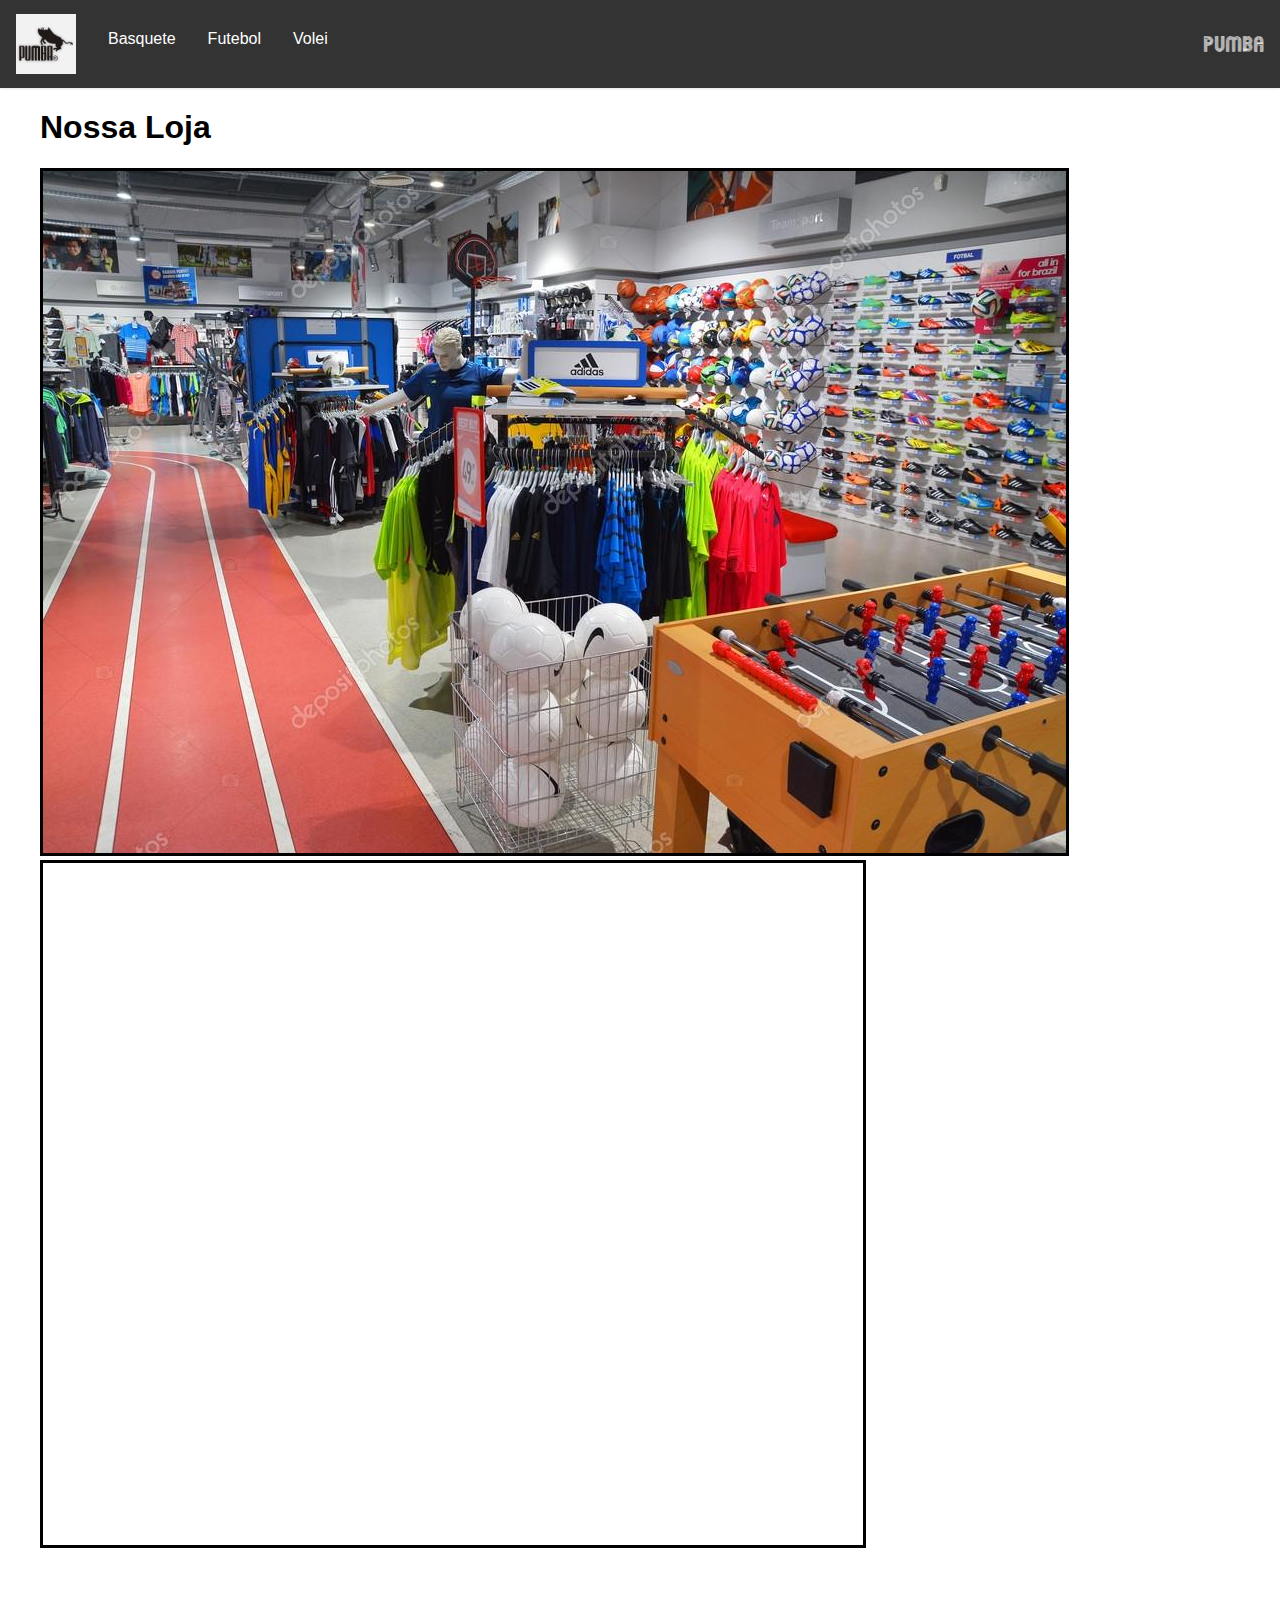
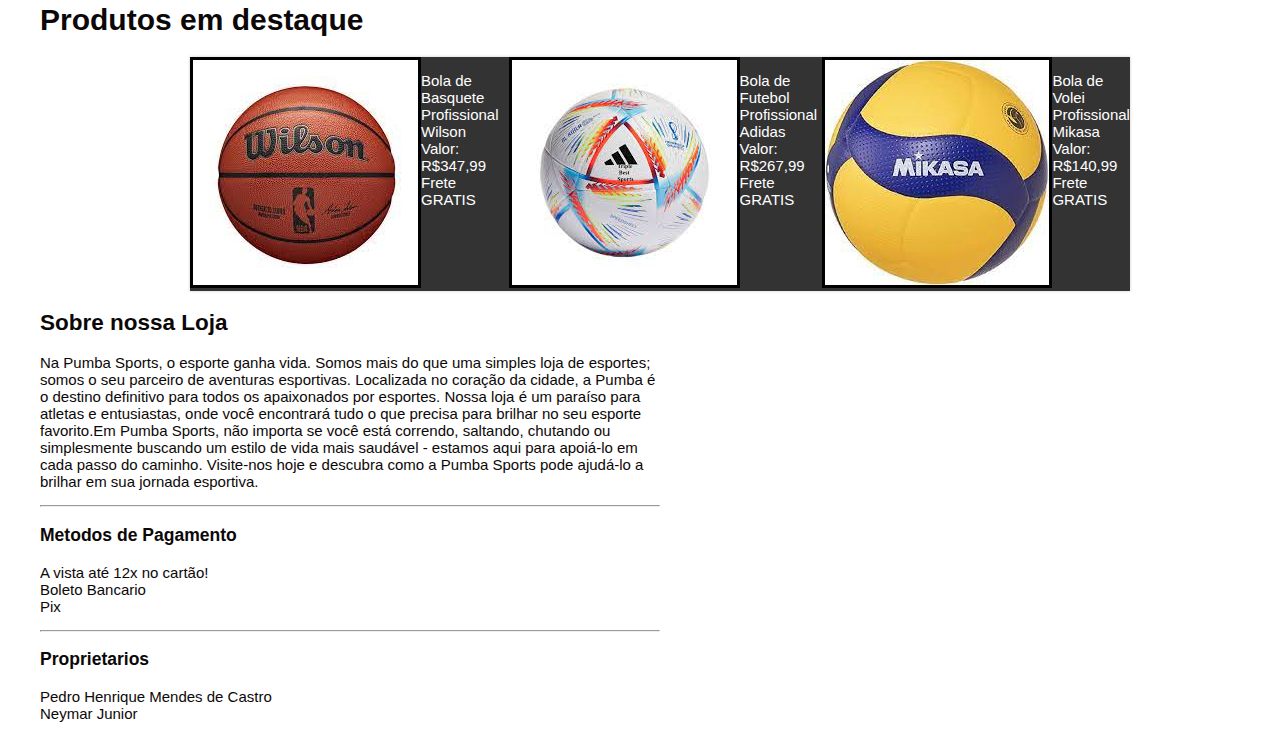
<file: index.html>
<!DOCTYPE html>
<html lang="pt-br">
  <head>
    <title> Menu </title>
    <meta charset="utf-8">
    <link rel="stylesheet" href="css/style.css">
  </head>

  <body>
    <style>
@font-face {
        font-family: "DUBLINE";
        src: url('imgs/Dubline-Regular.ttf');
}
    </style>
      
    <div class="navbar">
        <p>  PUMBA </p>
        <img src="imgs/pumba.jpg" width="60" height="60">
        <a href="esporte/basquete/index.html">Basquete</a>
        <a href="esporte/futebol/index.html">Futebol</a>
        <a href="esporte/volei/index.html">Volei</a>
    </div>

    <ul>

      <h1> Nossa Loja </h1>
    <div>

      <a href="esporte/futebol/index.html", ></a> <img class="fotos" src="imgs/loja 2.jpg">
      <iframe class="fotos" src="https://www.google.com/maps/embed?pb=!1m17!1m12!1m3!1d957.9855503181993!2d-42.305438730365466!3d-16.17193071099493!2m3!1f0!2f
      0!3f0!3m2!1i1024!2i768!4f13.1!3m2!1m1!2zMTbCsDEwJzE5LjAiUyA0MsKwMTgnMTcuMyJX!5e0!3m2!1spt-BR!2sbr!4v1698405639468!5m2!1spt-BR!2sbr"
       width="820" height="682" allowfullscreen="" loading="lazy" referrerpolicy="no-referrer-when-downgrade"> </iframe> <br>

    </div>
    </ul>

    <ul class="sitefont">

      <h1> Produtos em destaque </h1>

    <div class="produtos">

      <a href="esporte/basquete/index.html", ><img class="fotos"  src="imgs/bola basquete.jfif"> </a> 
      <p> Bola de Basquete Profissional Wilson <br> Valor: R$347,99 <br> Frete GRATIS </p>
      <a href="esporte/futebol/index.html", ><img class="fotos" src="imgs/bola de futebol.jfif"> </a> 
      <p> Bola de Futebol Profissional Adidas <br> Valor: R$267,99 <br> Frete GRATIS </p>
      <a href="esporte/volei/index.html", ><img class="fotos" src="imgs/bola volei.jfif"> </a> 
    <p> Bola de Volei Profissional Mikasa <br> Valor: R$140,99 <br> Frete GRATIS </p>

    </div>
    
      <h2>Sobre nossa Loja </h2>

    <div class="texto"> 
      <p> 
            Na Pumba Sports, o esporte ganha vida. Somos mais do que uma simples loja de esportes; somos o seu parceiro de aventuras esportivas. 
            Localizada no coração da cidade, a Pumba é o destino definitivo para todos os apaixonados por esportes. Nossa loja é um paraíso para atletas e entusiastas, 
            onde você encontrará tudo o que precisa para brilhar no seu esporte favorito.Em Pumba Sports, não importa se você está correndo, saltando, chutando ou simplesmente 
            buscando um estilo de vida mais saudável - estamos aqui para apoiá-lo em cada passo do caminho. Visite-nos hoje e descubra como a Pumba Sports pode ajudá-lo a brilhar 
            em sua jornada esportiva.
      </p> 
      <hr>
      
      <h3> Metodos de Pagamento </h3>
      <p>
        A vista até 12x no cartão! <br>
        Boleto Bancario <br>
        Pix 
      </p>
      <hr>
      <h3> Proprietarios </h3>
      <p>
        Pedro Henrique Mendes de Castro <br>
        Neymar Junior
      </p>
    </div>
  </ul>
</body>
</html>
</file>
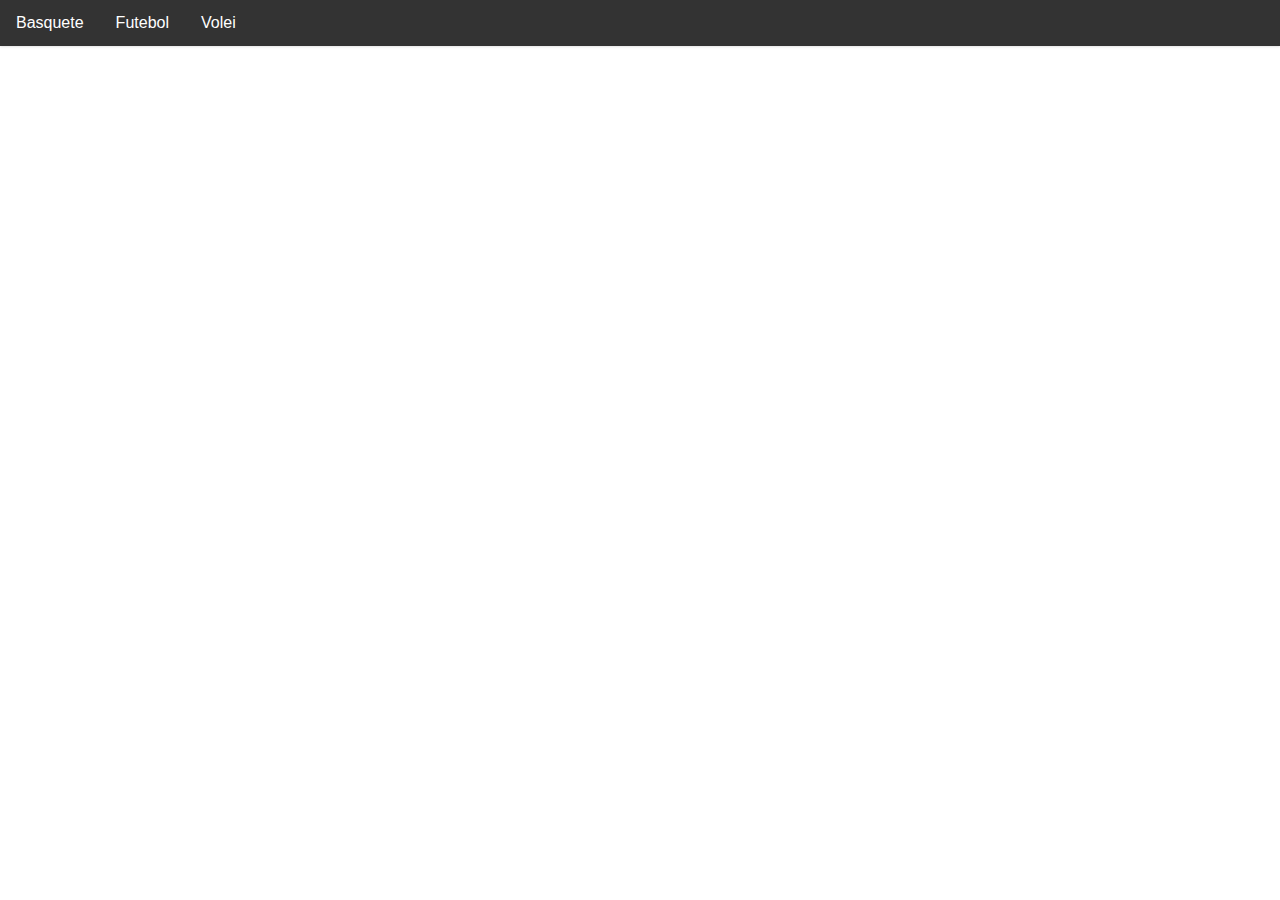
<file: imgs/index.html>
<!DOCTYPE html>
<html lang="pt-br">
  <head>
    <title> Imagens </title>
    <meta charset="utf-8">
  </head>

  <style>
        body {
            margin: 0;
            font-family: Arial, sans-serif;
        }

        .navbar {
            background-color: #333;
            overflow: hidden;
            box-shadow: 0px 0px 3px #ccc;
        }

        .navbar a {
            float: left;
            display: block;
            color: white;
            text-align: center;
            padding: 14px 16px;
            text-decoration: none;

        }

        .navbar a:houver {
            background-color: #ddd;
            color: black;

        }
        
  </style>

  <body>
    <div class="navbar">
        <a href="basquete/index.html">Basquete</a>
        <a href="futebol/index.html">Futebol</a>
        <a href="volei/index.html">Volei</a>


    </div>
  </body>
</html>
</file>
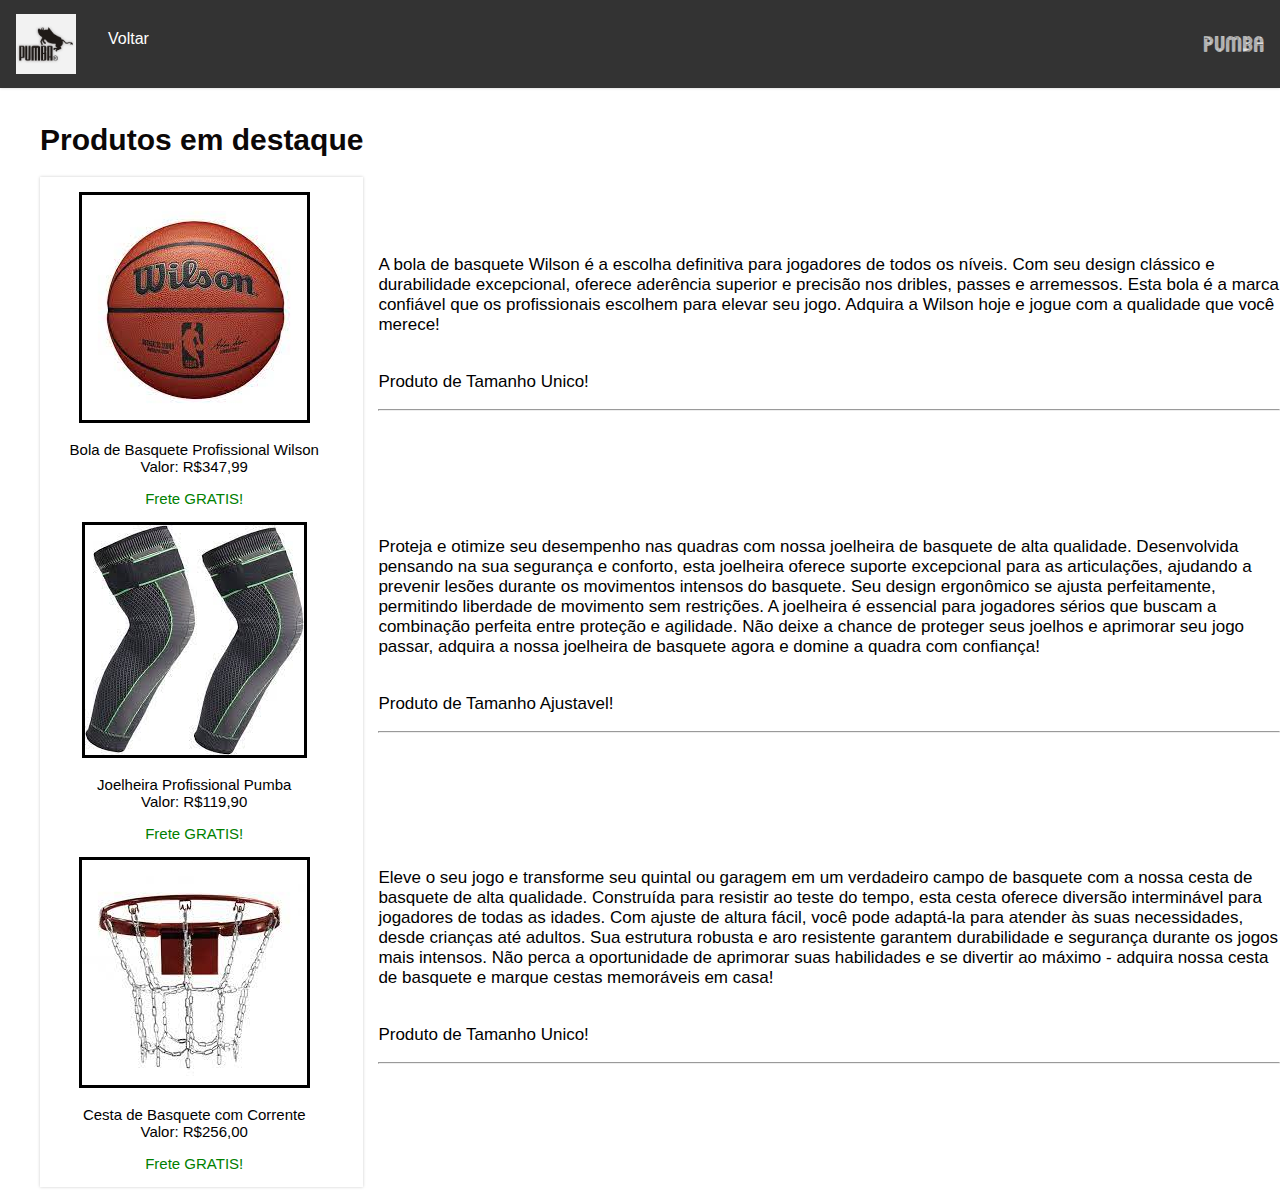
<file: esporte/basquete/index.html>
<!DOCTYPE html>
<html lang="pt-br">
  <head>
    <title> Basquete </title>
    <meta charset="utf-8">
    <link rel="stylesheet" href="/css/style.css">
  </head>

  <body>
    <style>
@font-face {
        font-family: "DUBLINE";
        src: url('/imgs/Dubline-Regular.ttf');
}
    </style>
      
    <div class="navbar">
        <p>  PUMBA </p>
        <img src="/imgs/pumba.jpg" width="60" height="60">
        <a href="/index.html">Voltar</a>
    </div>

    <ul class="sitefont">

      <h1> Produtos em destaque </h1>

    <div class="descricao">

     <img class="fotos"  src="/imgs/bola basquete.jfif">
      <p> Bola de Basquete Profissional Wilson <br> Valor: R$347,99</p> <p class="frete"> Frete GRATIS! </p>
      <img class="fotos" src="/imgs/joelheira basquete.jfif">
      <p> Joelheira Profissional Pumba<br> Valor: R$119,90 <br></p>  <p class="frete"> Frete GRATIS! </p>
      <img class="fotos" src="/imgs/cesta de basquete.jfif">
    <p> Cesta de Basquete com Corrente <br> Valor: R$256,00</p> <p class="frete"> Frete GRATIS! </p>

    </div>
  </ul>

    <div class="final">
      <p>A bola de basquete Wilson é a escolha definitiva para jogadores de todos os níveis. 
        Com seu design clássico e durabilidade excepcional, oferece aderência superior e precisão nos 
        dribles, passes e arremessos. Esta bola é a marca confiável que os profissionais escolhem para elevar 
        seu jogo. Adquira a Wilson hoje e jogue com a qualidade que você merece!<br><br></p>
        <p>Produto de Tamanho Unico!</p>
        <hr>
    </div>

    <div class="final1">
      <p>Proteja e otimize seu desempenho nas quadras com nossa joelheira de basquete de alta qualidade. 
        Desenvolvida pensando na sua segurança e conforto, esta joelheira oferece suporte excepcional para
        as articulações, ajudando a prevenir lesões durante os movimentos intensos do basquete. Seu design 
        ergonômico se ajusta perfeitamente, permitindo liberdade de movimento sem restrições. A joelheira é 
        essencial para jogadores sérios que buscam a combinação perfeita entre proteção e agilidade. 
        Não deixe a chance de proteger seus joelhos e aprimorar seu jogo passar, adquira a nossa joelheira de
         basquete agora e domine a quadra com confiança!<br><br></p>
         <p>Produto de Tamanho Ajustavel!</p>
         <hr>
    </div>
    
    <div class="final2">
      <p>Eleve o seu jogo e transforme seu quintal ou garagem em um verdadeiro campo de basquete com a nossa 
        cesta de basquete de alta qualidade. Construída para resistir ao teste do tempo, esta cesta oferece 
        diversão interminável para jogadores de todas as idades. Com ajuste de altura fácil, você pode 
        adaptá-la para atender às suas necessidades, desde crianças até adultos. Sua estrutura robusta e aro 
        resistente garantem durabilidade e segurança durante os jogos mais intensos. Não perca a oportunidade 
        de aprimorar suas habilidades e se divertir ao máximo - adquira nossa cesta de basquete e marque 
        cestas memoráveis em casa!<br><br></p>
        <p>Produto de Tamanho Unico!</p>
        <hr>
    </div>
</file>
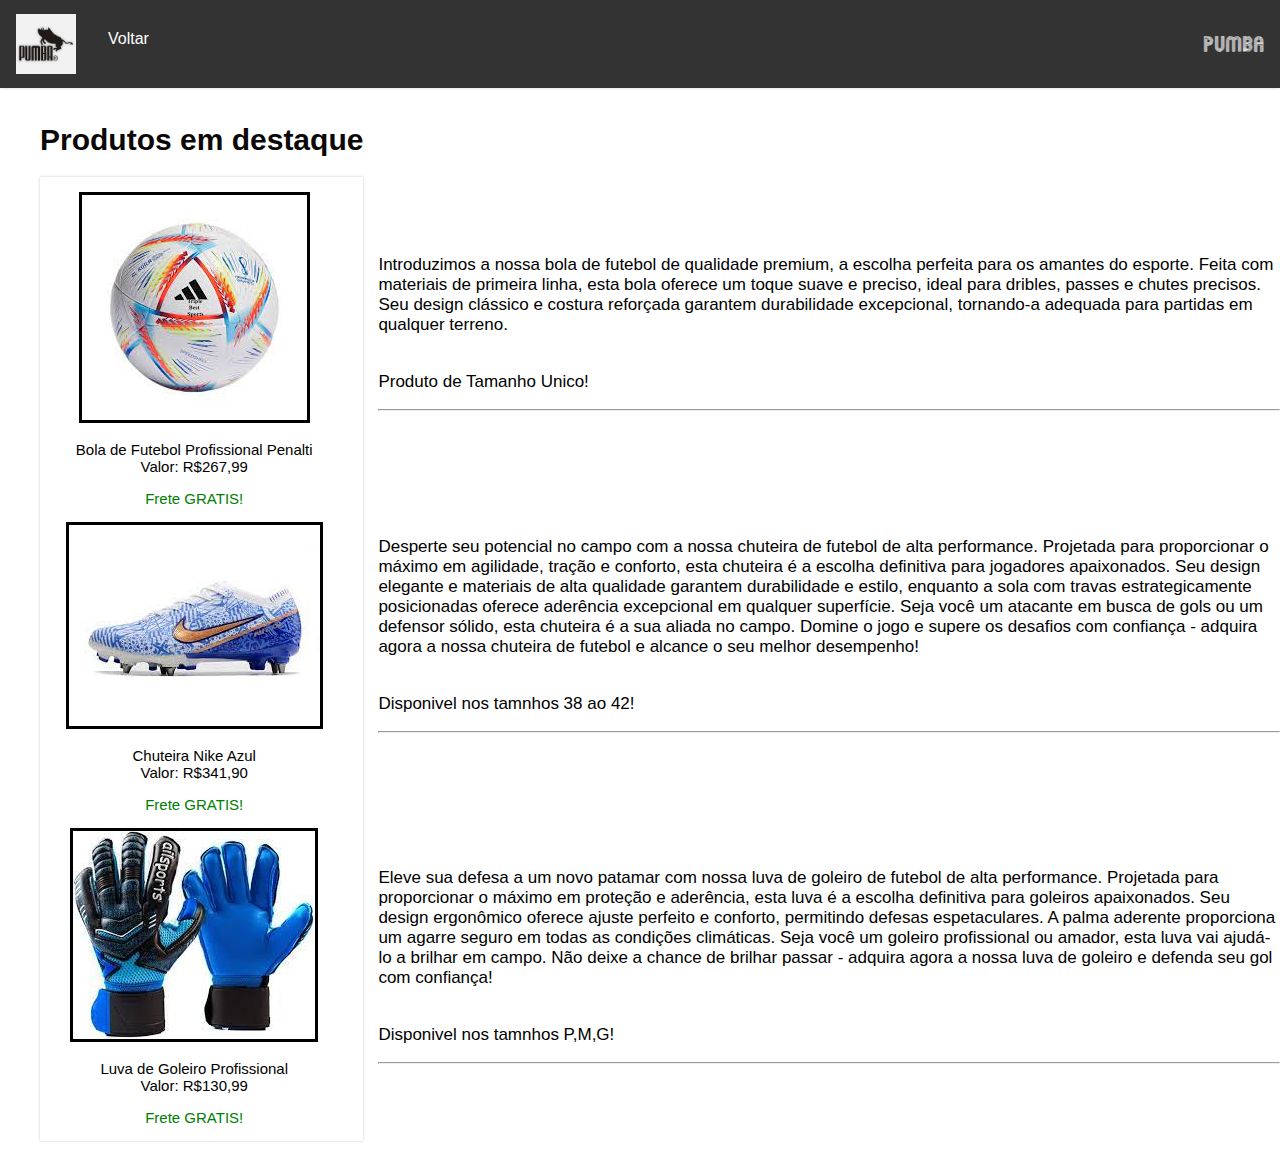
<file: esporte/futebol/index.html>
<!DOCTYPE html>
<html lang="pt-br">
  <head>
    <title> Futebol </title>
    <meta charset="utf-8">
    <link rel="stylesheet" href="/css/style.css">
  </head>

  <body>
    <style>
@font-face {
        font-family: "DUBLINE";
        src: url('/imgs/Dubline-Regular.ttf');
}
    </style>
      
    <div class="navbar">
        <p>  PUMBA </p>
        <img src="/imgs/pumba.jpg" width="60" height="60">
        <a href="/index.html">Voltar</a>
    </div>

    <ul class="sitefont">

      <h1> Produtos em destaque </h1>

    <div class="descricao">

     <img class="fotos"  src="/imgs/bola de futebol.jfif">
      <p> Bola de Futebol Profissional Penalti <br> Valor: R$267,99</p> <p class="frete"> Frete GRATIS! </p>
      <img class="fotos" src="/imgs/chuteira.jfif">
      <p> Chuteira Nike Azul<br> Valor: R$341,90 <br></p>  <p class="frete"> Frete GRATIS! </p>
      <img class="fotos" src="/imgs/luva de futebol.jfif">
    <p> Luva de Goleiro Profissional<br> Valor: R$130,99</p> <p class="frete"> Frete GRATIS! </p>

    </div>
  </ul>

    <div class="final">
      <p>Introduzimos a nossa bola de futebol de qualidade premium, a escolha perfeita para os amantes do 
        esporte. Feita com materiais de primeira linha, esta bola oferece um toque suave e preciso, ideal 
        para dribles, passes e chutes precisos. Seu design clássico e costura reforçada garantem durabilidade 
        excepcional, tornando-a adequada para partidas em qualquer terreno.<br><br></p>
        <p>Produto de Tamanho Unico!</p>
        <hr>
    </div>

    <div class="final1">
      <p>Desperte seu potencial no campo com a nossa chuteira de futebol de alta performance. Projetada para 
        proporcionar o máximo em agilidade, tração e conforto, esta chuteira é a escolha definitiva para 
        jogadores apaixonados. Seu design elegante e materiais de alta qualidade garantem durabilidade e 
        estilo, enquanto a sola com travas estrategicamente posicionadas oferece aderência excepcional em 
        qualquer superfície. Seja você um atacante em busca de gols ou um defensor sólido, esta chuteira é 
        a sua aliada no campo. Domine o jogo e supere os desafios com confiança - adquira agora a nossa 
        chuteira de futebol e alcance o seu melhor desempenho!<br><br></p>
         <p>Disponivel nos tamnhos 38 ao 42!</p>
         <hr>
    </div>
    
    <div class="final2">
      <p>Eleve sua defesa a um novo patamar com nossa luva de goleiro de futebol de alta performance. 
        Projetada para proporcionar o máximo em proteção e aderência, esta luva é a escolha definitiva 
        para goleiros apaixonados. Seu design ergonômico oferece ajuste perfeito e conforto, permitindo 
        defesas espetaculares. A palma aderente proporciona um agarre seguro em todas as condições climáticas. 
        Seja você um goleiro profissional ou amador, esta luva vai ajudá-lo a brilhar em campo. Não deixe a 
        chance de brilhar passar - adquira agora a nossa luva de goleiro e defenda seu gol com confiança!<br><br></p>
        <p>Disponivel nos tamnhos P,M,G!</p>
        <hr>
    </div>
</file>
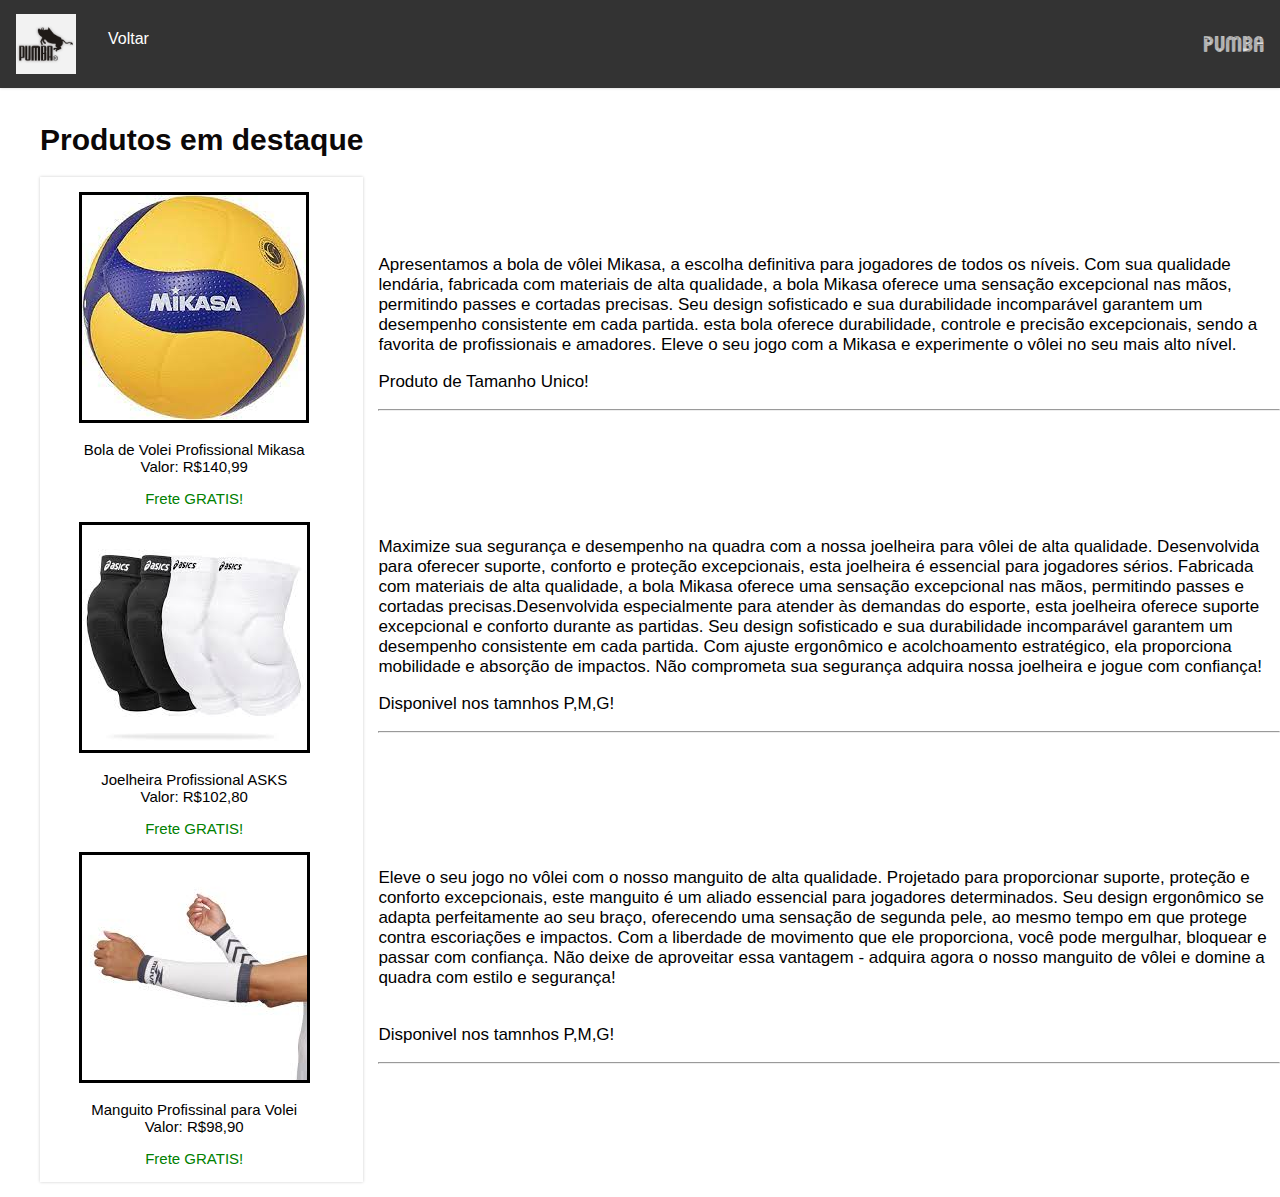
<file: esporte/volei/index.html>
<!DOCTYPE html>
<html lang="pt-br">
  <head>
    <title> Volei </title>
    <meta charset="utf-8">
    <link rel="stylesheet" href="/css/style.css">
  </head>

  <body>
    <style>
@font-face {
        font-family: "DUBLINE";
        src: url('/imgs/Dubline-Regular.ttf');
}
    </style>
      
    <div class="navbar">
        <p>  PUMBA </p>
        <img src="/imgs/pumba.jpg" width="60" height="60">
        <a href="/index.html">Voltar</a>
    </div>

    <ul class="sitefont">

      <h1> Produtos em destaque </h1>

    <div class="descricao">

     <img class="fotos"  src="/imgs/bola volei.jfif">
      <p> Bola de Volei Profissional Mikasa <br> Valor: R$140,99</p> <p class="frete"> Frete GRATIS! </p>
      <img class="fotos" src="/imgs/joelheira volei.jfif">
      <p> Joelheira Profissional ASKS<br> Valor: R$102,80 <br></p>  <p class="frete"> Frete GRATIS! </p>
      <img class="fotos" src="/imgs/manguito volei.jfif">
    <p>   Manguito Profissinal para Volei <br> Valor: R$98,90</p> <p class="frete"> Frete GRATIS! </p>

    </div>
  </ul>

    <div class="final">
      <p>Apresentamos a bola de vôlei Mikasa, a escolha definitiva para jogadores de todos os níveis. 
        Com sua qualidade lendária, fabricada com materiais de alta qualidade, a bola Mikasa oferece uma 
        sensação excepcional nas mãos, permitindo passes e cortadas precisas. Seu design sofisticado e sua 
        durabilidade incomparável garantem um desempenho consistente em cada partida.  esta bola oferece 
        durabilidade, controle e precisão excepcionais, sendo a favorita de profissionais e amadores. 
        Eleve o seu jogo com a Mikasa e experimente o vôlei no seu mais alto nível.</p>
        <p>Produto de Tamanho Unico!</p>
        <hr>
    </div>

    <div class="final1">
      <p>Maximize sua segurança e desempenho na quadra com a nossa joelheira para vôlei de alta qualidade. 
        Desenvolvida para oferecer suporte, conforto e proteção excepcionais, esta joelheira é essencial para 
        jogadores sérios. Fabricada com materiais de alta qualidade, a bola Mikasa oferece uma sensação 
        excepcional nas mãos, permitindo passes e cortadas precisas.Desenvolvida especialmente para atender às demandas do esporte, 
        esta joelheira oferece suporte excepcional e conforto durante as partidas. Seu design sofisticado e sua 
        durabilidade incomparável garantem um desempenho consistente em cada partida. Com ajuste ergonômico e 
        acolchoamento estratégico, ela proporciona mobilidade e absorção de impactos. Não comprometa sua 
        segurança adquira nossa joelheira e jogue com confiança!</p>
        <p>Disponivel nos tamnhos P,M,G!</p>
         <hr>
    </div>
    
    <div class="final2">
      <p>Eleve o seu jogo no vôlei com o nosso manguito de alta qualidade. Projetado para proporcionar suporte, 
        proteção e conforto excepcionais, este manguito é um aliado essencial para jogadores determinados. Seu 
        design ergonômico se adapta perfeitamente ao seu braço, oferecendo uma sensação de segunda pele, ao 
        mesmo tempo em que protege contra escoriações e impactos. Com a liberdade de movimento que ele 
        proporciona, você pode mergulhar, bloquear e passar com confiança. Não deixe de aproveitar essa 
        vantagem - adquira agora o nosso manguito de vôlei e domine a quadra com estilo e segurança!<br><br></p>
        <p>Disponivel nos tamnhos P,M,G!</p>
        <hr>
    </div>
</file>
<file: css/style.css>
body {
    margin: 0;
    font-family: Arial, sans-serif;
}

.navbar {
    background-color: #333;
    overflow: hidden;
    box-shadow: 0px 0px 3px #ccc;
}

.navbar a {
    float: left;
    display: block;
    color: white;
    text-align: center;
    padding: 30px 16px;
    text-decoration: none;

}

.navbar a:hover {
    background-color: #ddd;
    color: black;

}

.navbar img {
    float: left;
    display: block;
    text-align: center;
    padding: 14px 16px;
    text-decoration: none;
}

.navbar p {
    font-size: 20px;
    font-family: DUBLINE, sans-serif;
    float: right;
    display: block;
    color: white;
    text-align: center;
    padding: 15px 16px;
    text-decoration: none;

}

.sitefont {
    font-size: 15px;
    font-family: 'Franklin Gothic Medium', 'Arial Narrow', Arial, sans-serif, sans-serif;
    float: left;
    color: rgb(12, 8, 8);
    text-align: left;
    text-decoration: none;

}

.texto {
    width: 50%;

}

.fotos {
    border: 3px solid black;
}

.produtos {
    text-align: left;
    background-color: #333;
    overflow: hidden;
    box-shadow: 0px 0px 3px #ccc;
    margin-left: 150px;
    margin-right: 150px;
    color: white;
    display: flex;
}

.lojas {
    overflow: hidden;
    box-shadow: 0px 0px 3px #ccc; 
    color: black;
    text-align:center;
}

.descricao {
    overflow: hidden;
    box-shadow: 0px 0px 3px #ccc; 
    padding-top: 15px;
    padding-inline-end: 15px;
    color: black;
    text-align:center;
}

.final {
   position: relative;
   top: 150px;
   overflow: hidden;
   text-align:left;
   padding-left: 15px;
   font-size: 17px;
   font-family: 'Franklin Gothic Medium', 'Arial Narrow', Arial, sans-serif, sans-serif;
}

.final1 {
    position: relative;
    top: 250px;
    overflow: hidden;
    text-align:left;
    padding-left: 15px;
    font-size: 17px;
    font-family: 'Franklin Gothic Medium', 'Arial Narrow', Arial, sans-serif, sans-serif;
}

 .final2 {
    position: relative;
    top: 360px;
    overflow: hidden;
    text-align:left;
    padding-left: 15px;
    font-size: 17px;
    font-family: 'Franklin Gothic Medium', 'Arial Narrow', Arial, sans-serif, sans-serif;
}

.frete {
    color: green;
}
</file>
